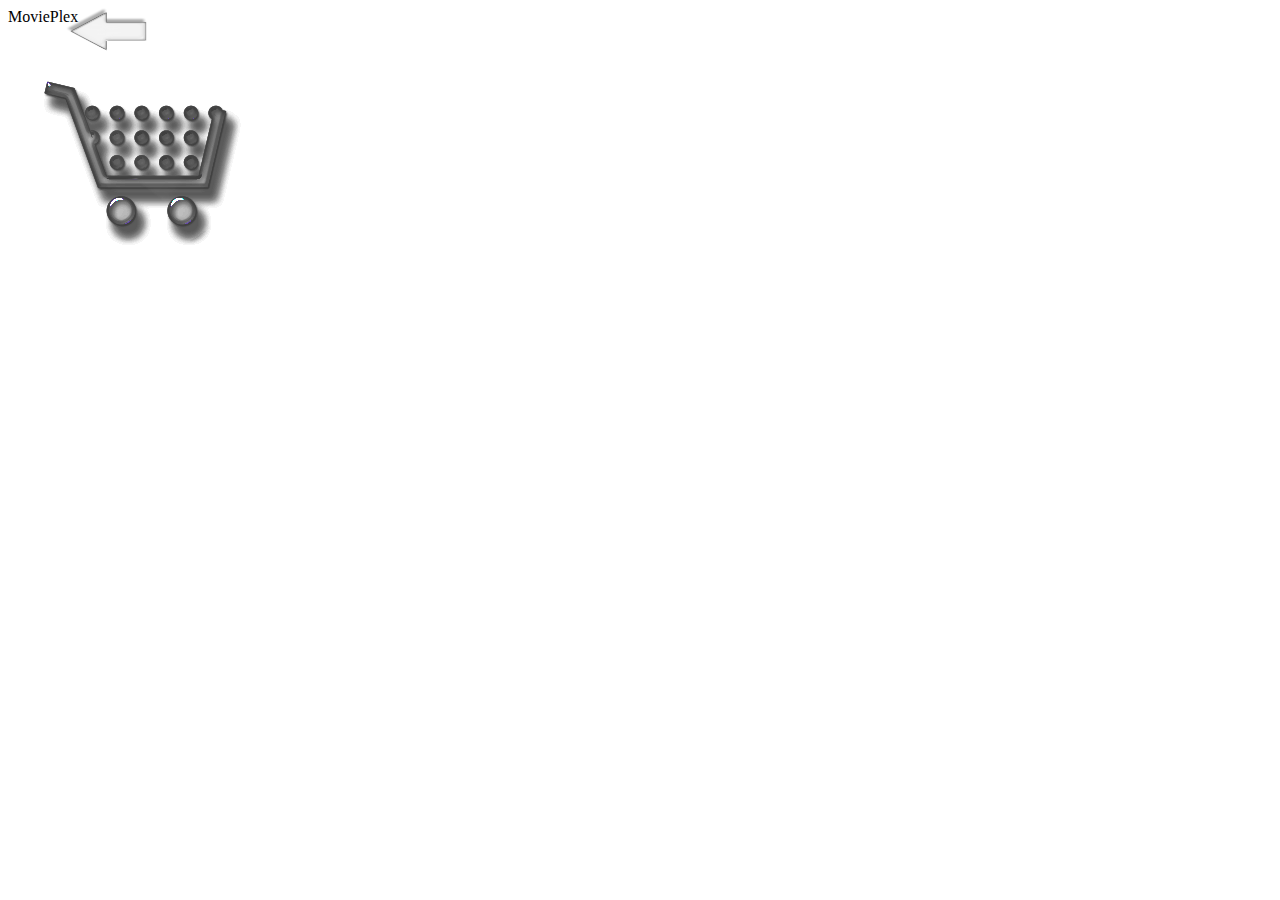
<file: www/productPage.html>
<!DOCTYPE html>
<html>

    <head>
        <title>Blank Cordova Mobile App Template</title>
        <meta http-equiv="Content-type" content="text/html; charset=utf-8">
        <meta name="viewport" content="width=device-width, minimum-scale=1, initial-scale=1, user-scalable=no">
        <link href="https://fonts.googleapis.com/css?family=Pacifico|Roboto" rel="stylesheet"> 
        <script src="js/jquery.min.js" type="text/javascript"></script>
        <script src="js/jquery-ui.min.js" type="text/javascript"></script>
        <link href="http://10.0.4.13:81/CSS/storeProject.css" rel="stylesheet" type="text/css"/>
        <style>
            #backArrowImgId
            {
                width:7%;
                height:7%;
                left:5%;
                top:0%;
                position:fixed;
                z-index: 1;
            }
            a:active{
                background-color: #565857;
            }
            #basketCountId
            {
                color:white;
                width:15px;
                height:15px;
                border-radius:100%;
                background-color:crimson;
                text-align: center;
            }
        </style>
        <script>
            var productId = sessionStorage.getItem('productId');
            var basketItems = [];
            $.ajax({
                url: 'http://10.0.4.13:81/storeAjax.php',
                cache: false,
                async: true,
                type: 'post',
                data:
                        {
                            'request': 'getSpecificProduct',
                            'productId': productId
                        },
                dataType: 'json',
                success: function (data)
                {
                    var products = data.productData;
                    $('#tableBody').html("");
                    var productName = products[0].productName;
                    var productDescription = products[0].productDescription;
                    var price = products[0].price;
                    var stock = products[0].stock;
                    var productImage = products[0].image;
                    var productId = products[0].productId;
                    var tableData = "";
                    tableData += "<tr (" + productId + ")'>";
                    tableData += "<td id=tdcss><img src='http://10.0.4.13:81/images/" + productImage + "'></td>";
                    tableData += "</tr" + productId + ")'>";
                    tableData += "<tr>";
                    tableData += "<td id=tdcss>" + productName + "</td>";
                    tableData += "</tr>";
                    tableData += "<tr>";
                    tableData += "<td id=tdcss>" + productDescription + "</td>";
                    tableData += "</tr>";
                    tableData += "<tr>";
                    tableData += "<td id=tdcss>&pound;" + price + "</td>";
                    tableData += "</tr>";
                    tableData += "<tr id='tdcss' class='button' onclick='addItem(" + productId + ")'>";
                    tableData += "<td id=tdcss>Add to Basket</td>";
                    tableData += "</tr>";
                    tableData += "<tr>";
                    if (stock < 1)
                    {
                        tableData += "<td id=tdcss>Out Of Stock</td>";
                    } else
                    {
                        tableData += "<td id=tdcss>In Stock</td>";
                    }
                    tableData += "</tr ()'>";

                    $('#tableBody').append(tableData);
                }});


            function addItem(productId)
            {
                var product = localStorage.getItem("product" + productId, productId);
                if (product === null) {
                    //alert('yes');
                    localStorage.setItem("product" + productId, productId);
                } else {
                    return;
                }
                //localStorage.setItem("product" + productId, productId);
                //window.location = "shoppingBasket.html";
                //basketItems.push(productId);
                //alert(basketItems);
            }
            
        </script>


    </head>


    <body id='bodyId'>

        <div id='basketBar'>
            <a onclick="window.location = 'index.html'"><img id='backArrowImgId' src="backArrowfix.png" alt="back"></a>
            <div id='headerTitle'> MoviePlex</div>
            <a href='shoppingBasket.html'><img id='basketImgId' src='cart.png' alt='basket'></a>
            
        </div>
        <div id="Background">

            <table id="productinfTab">
                <thead>

                    <!--<tr ><td id="columnTitles"> </td></tr><tr><td id="columnTitles"></td></tr><tr><td id="columnTitles">Description</td></tr><tr><td id="columnTitles">Price</td></tr><tr><td id="columnTitles">Stock</td></tr><tr><td id="columnTitles"> </td></tr>-->
                </thead>
                <tbody id="tableBody">

                </tbody>
            </table>
        </div>
    </body>
</html>
</file>
